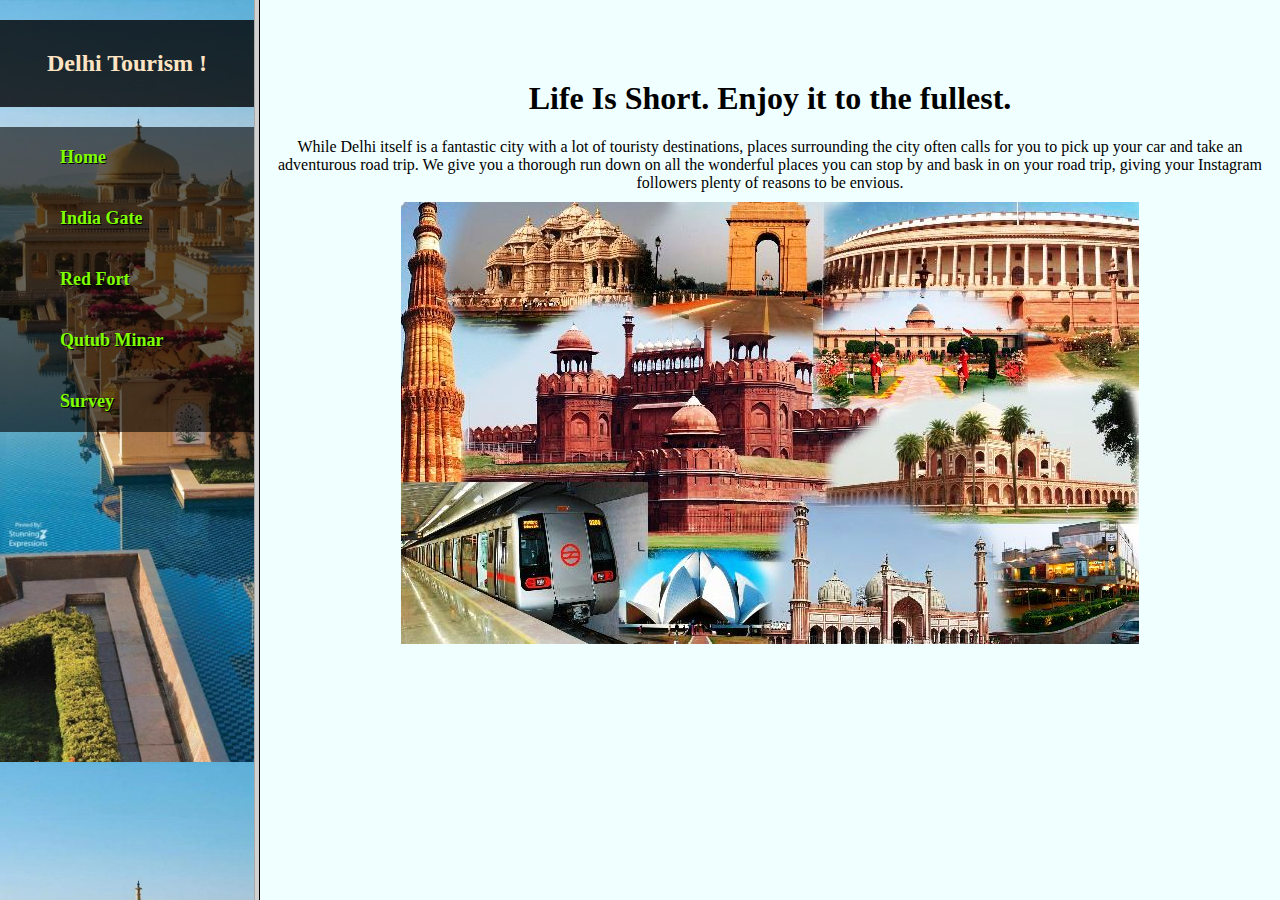
<file: index.html>
<!DOCTYPE html>
<html lang="en">
<head>
    <meta charset="UTF-8">
    <meta name="viewport" content="width=device-width, initial-scale=1.0">
    <title>Delhi Tourism</title>
</head>
<frameset cols = "20%,80%">
    <frame name ="sidebar" src = "leftFrame.html" />
    <frame name ="main" src = "MyDelhi.html" />
</frameset>
</html>
</file>
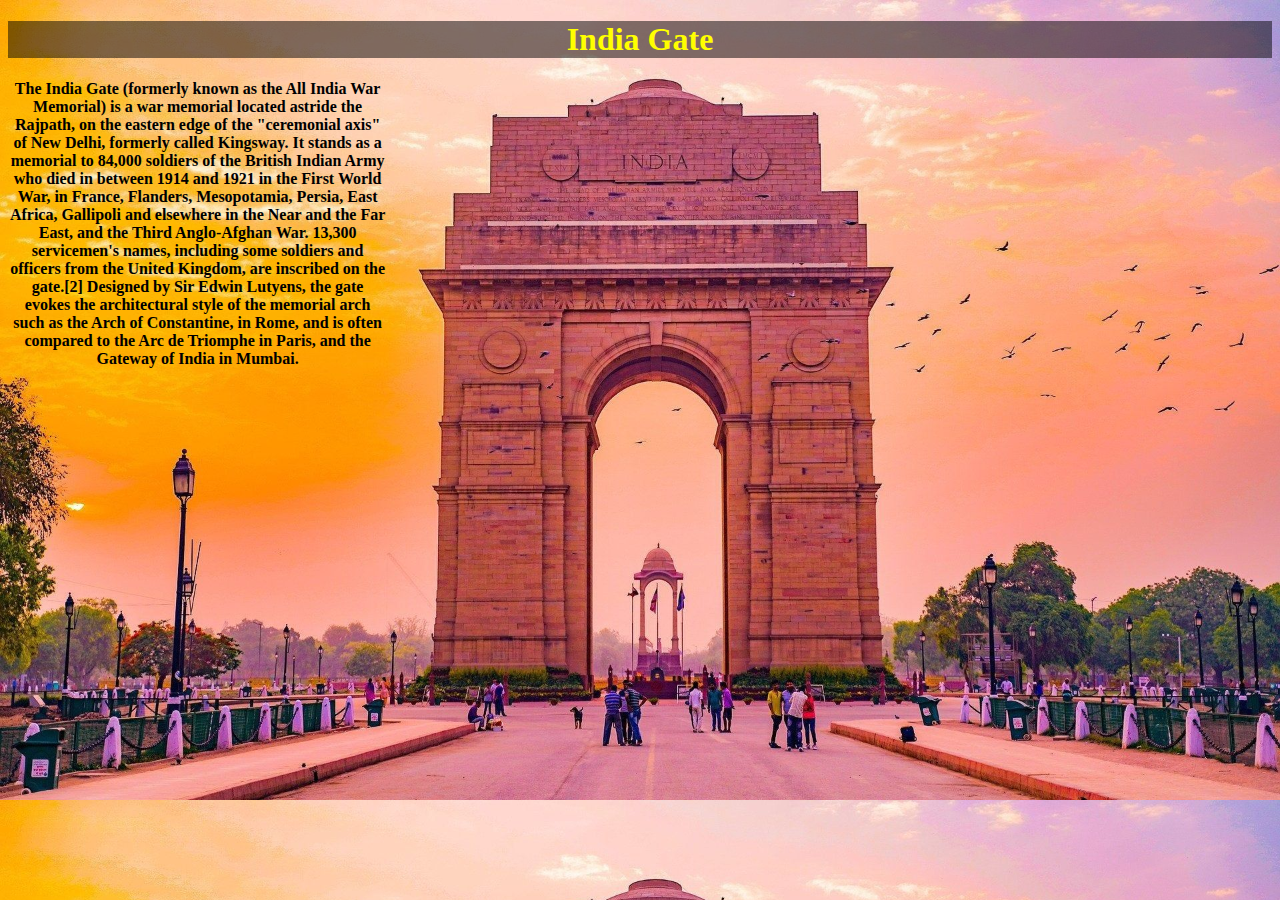
<file: IndiaGate.html>
<!DOCTYPE html>
<html lang="en">
<head>
    <meta charset="UTF-8">
    <meta name="viewport" content="width=, initial-scale=1.0">
    <title>India Gate</title>
    <link rel="stylesheet" href="page.css"/>
</head>
<body style="background-image: url('Delhi3.jpg');">
        <div class="header">
          <h1>India Gate</h1>
        </div>
        <div class="info">
            <b>The India Gate (formerly known as the All India War Memorial) is a war memorial located astride the Rajpath, on the eastern edge of the "ceremonial axis" of New Delhi, formerly called Kingsway. It stands as a memorial to 84,000 soldiers of the British Indian Army who died in between 1914 and 1921 in the First World War, in France, Flanders, Mesopotamia, Persia, East Africa, Gallipoli and elsewhere in the Near and the Far East, and the Third Anglo-Afghan War. 13,300 servicemen's names, including some soldiers and officers from the United Kingdom, are inscribed on the gate.[2] Designed by Sir Edwin Lutyens, the gate evokes the architectural style of the memorial arch such as the Arch of Constantine, in Rome, and is often compared to the Arc de Triomphe in Paris, and the Gateway of India in Mumbai. </b>
        </div>

</body>
</html>
</file>
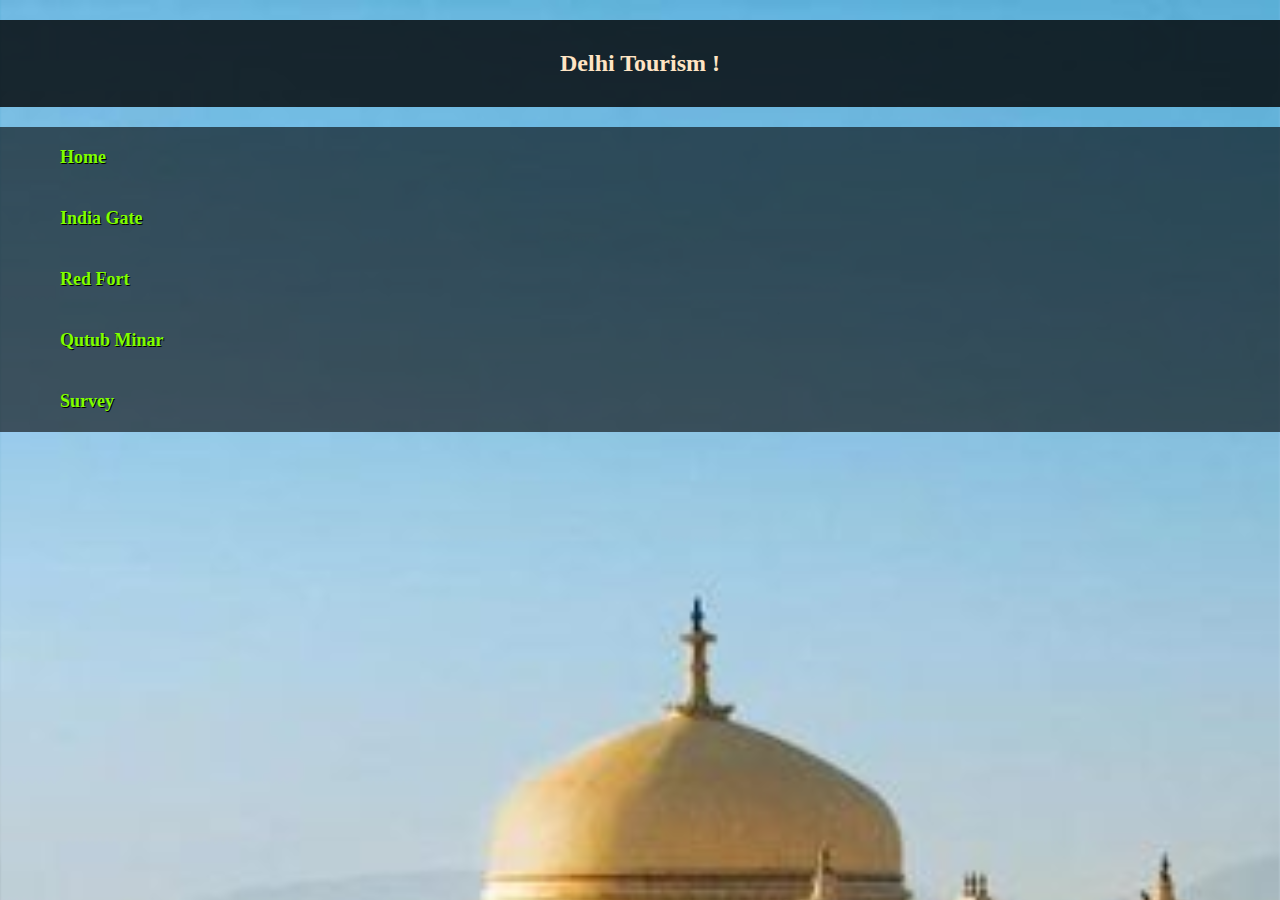
<file: leftFrame.html>
<!DOCTYPE html>
<html lang="en">
<head>
    <meta charset="UTF-8">
    <meta name="viewport" content="width=, initial-scale=1.0">
    <title>Sidebar</title>
    <link rel="stylesheet" href="leftFrame.css"/>
</head>
<body>

    <div id="heading">
        <h2 >Delhi Tourism !</h2>
    </div>
    <ul type="none">
            <li><a onfocus="changeAppearance()" href="./MyDelhi.html" target="main" title="Home"><b>Home</a></li>
            <li><a onfocus="changeAppearance()" href="./IndiaGate.html" target="main" title="India Gate"><b>India Gate</b></a></li>
            <li><a onfocus="changeAppearance()" href="./RedFort.html" target="main" title="Red Fort"><b>Red Fort</b></a></li>
            <li><a onfocus="changeAppearance()" href="./QutubMinar.html" target="main" title="Qutub"><b>Qutub Minar</b></a></li>
            <li><a onfocus="changeAppearance()" href="./survey.html" target="main" title="Survey"><b>Survey</b></a></li>
    </ul>

    <script>
        function changeAppearance(){
            document.activeElement.style.color='Red';
        }
    </script>
</body>
</html>
</file>
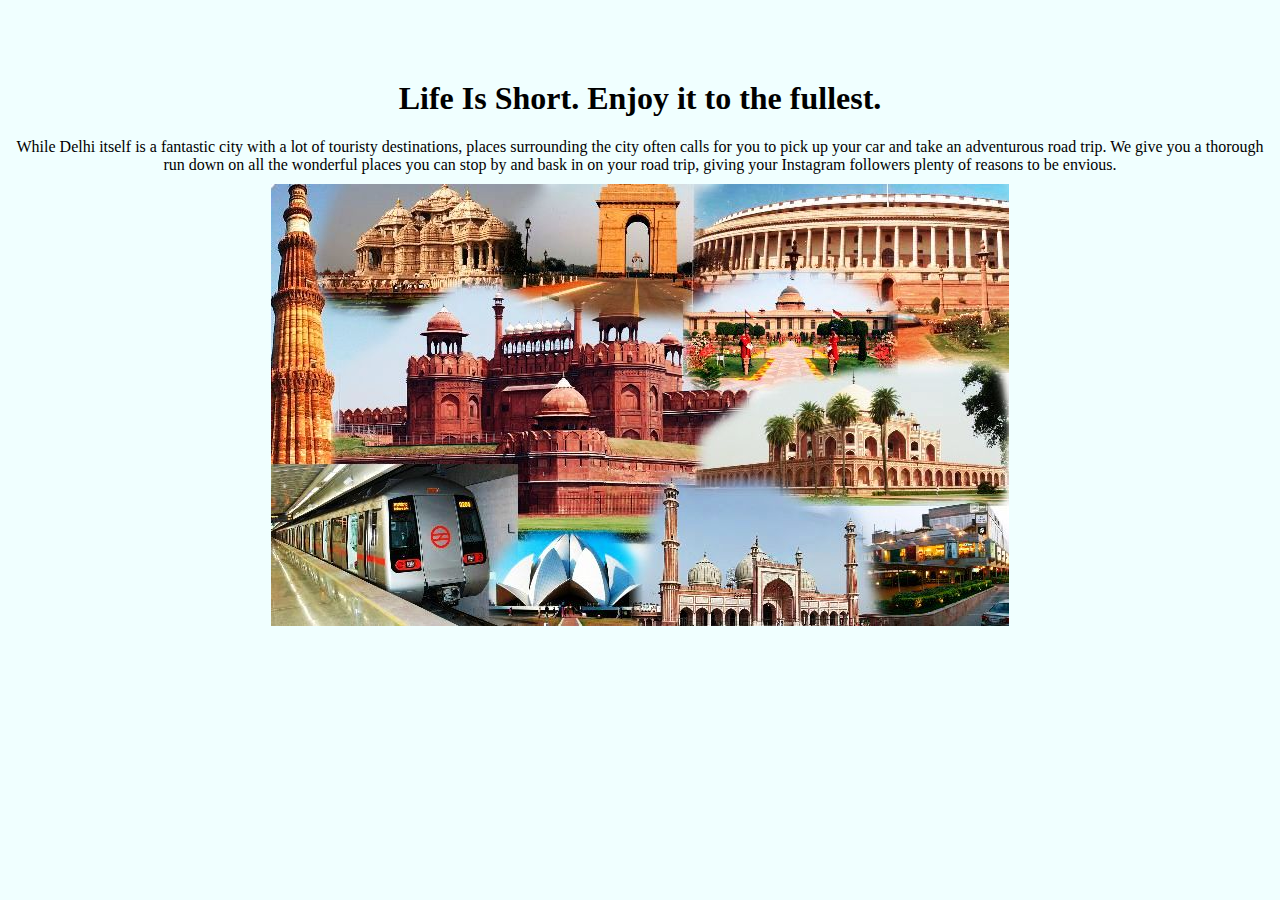
<file: MyDelhi.html>
<!DOCTYPE html>
<html lang="en">
<head>
    <meta charset="UTF-8">
    <meta name="viewport" content="width=, initial-scale=1.0">
    <title>My Delhi</title>
    <style>
        body{
        background-color: azure;
        margin-top: 80px;
        }
    </style>
</head>
<body>
        <div style="text-align: center;">
          <h1>Life Is Short. Enjoy it to the fullest.</h1>
        </div>
        <div style="text-align: center;">
            While Delhi itself is a fantastic city with a lot of touristy destinations, places surrounding the city often calls for you to pick up your car and take an adventurous road trip. We give you a thorough run down on all the wonderful places you can stop by and bask in on your road trip, giving your Instagram followers plenty of reasons to be envious.
        </div>

    <div style="text-align: center; margin-top: 10px;">
        <img src="Delhi1.jpg">
    </div>
</body>
</html>
</file>
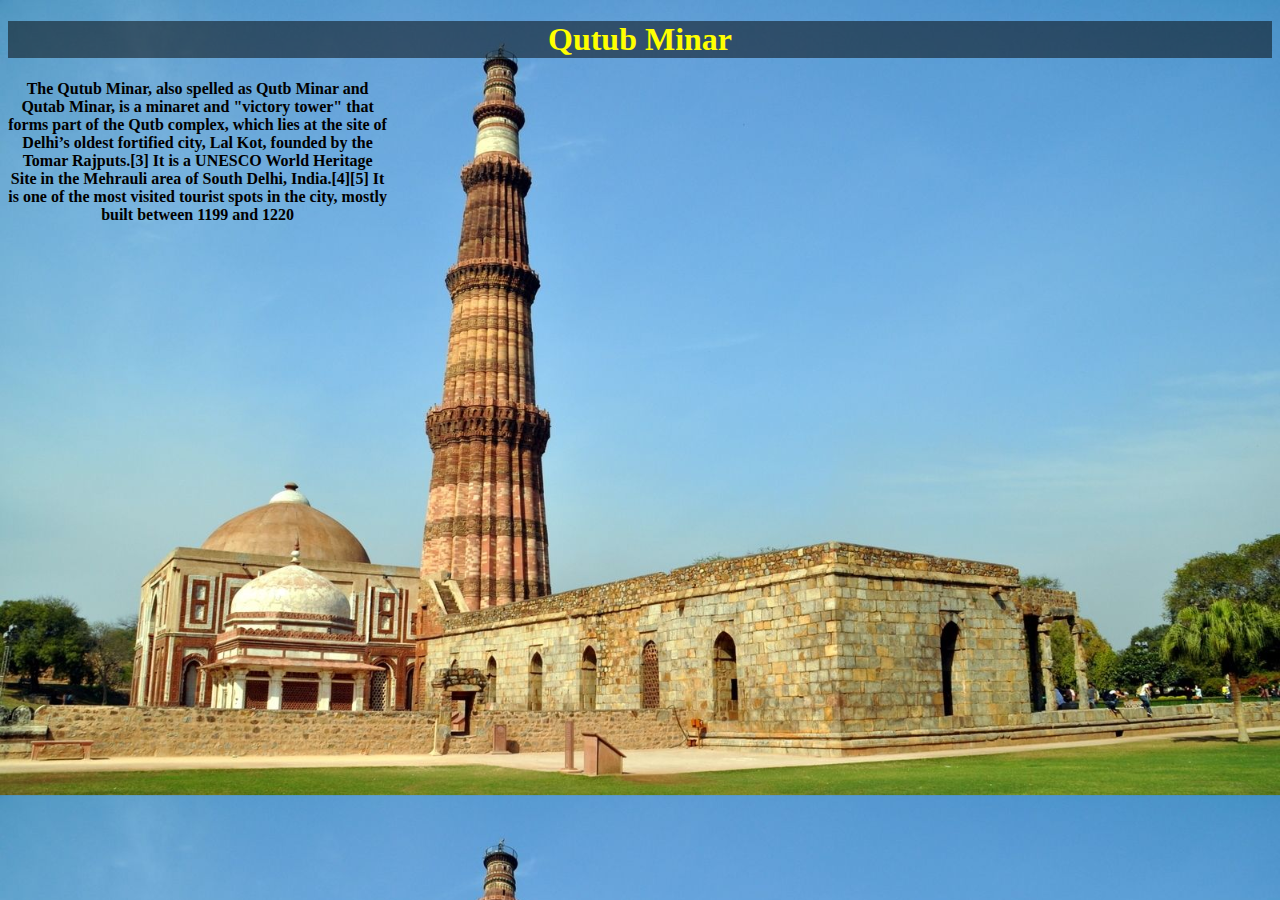
<file: QutubMinar.html>
<!DOCTYPE html>
<html lang="en">
<head>
    <meta charset="UTF-8">
    <meta name="viewport" content="width=, initial-scale=1.0">
    <title>Qutub</title>
    <link rel="stylesheet" href="page.css"/>
</head>
<body style="background-image: url('Delhi5.jpg')">
        <div class="header">
          <h1>Qutub Minar</h1>
        </div>
        <div class="info">
            <b>The Qutub Minar, also spelled as Qutb Minar and Qutab Minar, is a minaret and "victory tower" that forms part of the Qutb complex, which lies at the site of Delhi’s oldest fortified city, Lal Kot, founded by the Tomar Rajputs.[3] It is a UNESCO World Heritage Site in the Mehrauli area of South Delhi, India.[4][5] It is one of the most visited tourist spots in the city, mostly built between 1199 and 1220</b>
        </div>

</body>
</html>
</file>
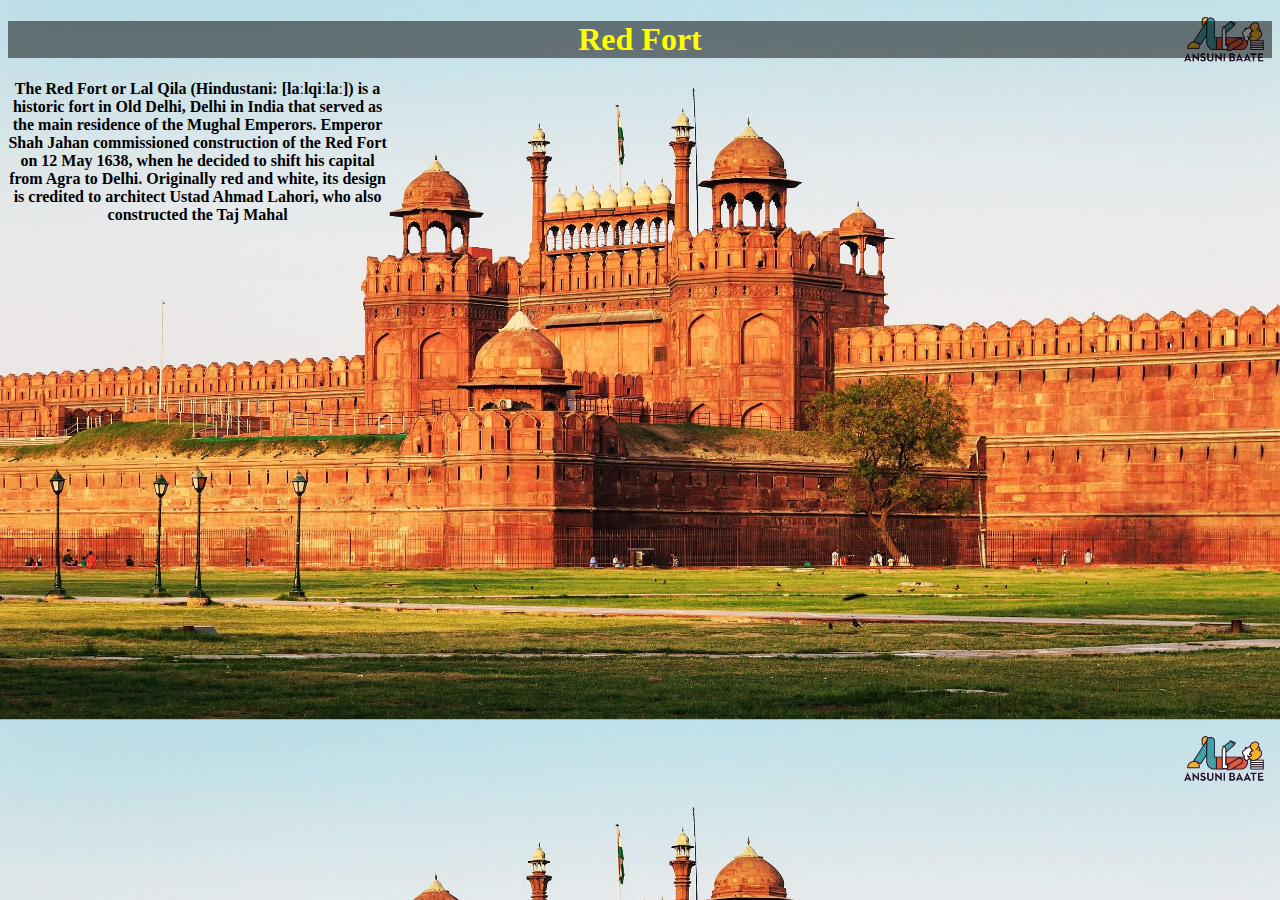
<file: RedFort.html>
<!DOCTYPE html>
<html lang="en">
<head>
    <meta charset="UTF-8">
    <meta name="viewport" content="width=, initial-scale=1.0">
    <title>Red Fort</title>
    <link rel="stylesheet" href="page.css"/>
</head>
<body style="background-image: url('Delhi4.jpg');">
        <div class="header">
          <h1>Red Fort</h1>
        </div>
        <div class="info">
            <b>The Red Fort or Lal Qila (Hindustani: [laːlqiːlaː]) is a historic fort in Old Delhi, Delhi in India that served as the main residence of the Mughal Emperors. Emperor Shah Jahan commissioned construction of the Red Fort on 12 May 1638, when he decided to shift his capital from Agra to Delhi. Originally red and white, its design is credited to architect Ustad Ahmad Lahori, who also constructed the Taj Mahal</b>
        </div>

</body>
</html>
</file>
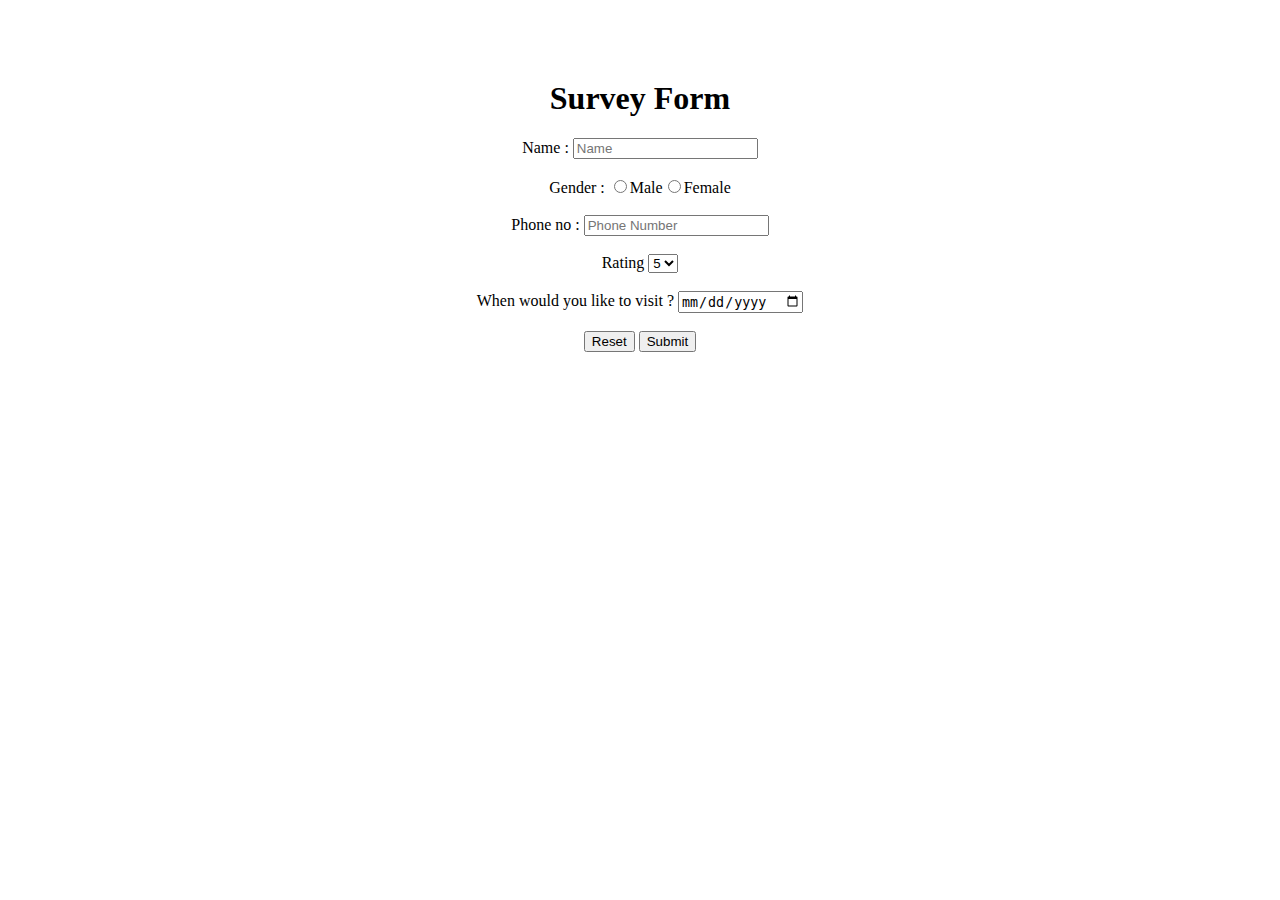
<file: survey.html>
<!DOCTYPE html>
<html lang="en">
<head>
    <meta charset="UTF-8">
    <meta name="viewport" content="width=device-width, initial-scale=1.0">
    <title>Take A Survey</title>
</head>
<body>
    <div style="text-align: center;margin-top: 80px;">
        <h1>Survey Form</h1>
        <form action="" method="">
            Name : <input type="text" onfocus="document.getElementById('nameToolTip').style.display='inline-block'" onblur="document.getElementById('nameToolTip').style.display='none'" placeholder="Name">
            <span id="nameToolTip" style="display:none; color: aqua;text-shadow: 1px 1px black;">Enter Your Name !!!</span>
            <br><br>
            Gender : <input type="radio" name="gender" >Male<input type="radio" name="gender">Female
            <br><br>
            Phone no : <input type="number" name="number" onfocus="document.getElementById('numberToolTip').style.display='inline-block'" onblur="document.getElementById('numberToolTip').style.display='none'" placeholder="Phone Number">
            <span id="numberToolTip" style="display:none; color: aqua;text-shadow: 1px 1px black;">Enter 10 digit phone number !!!</span>
            <br><br>
            Rating <select name="rating">
                        <option value="5" selected>5</option>
                        <option value="4">4</option>
                        <option value="3">3</option>
                        <option value="2">2</option>
                        <option value="1">1</option>
                    </select>
              <br><br>
              When would you like to visit ? <input type="date"/>

              <br><br>
              <input type="reset"/>
              <input type="submit" value="Submit"  onclick="Submit(event)">
        </form>    
    </div>
    
</body>
<script>
    function Submit(event){
        event.preventDefault()
        var x=confirm("Are you sure you want to submit?")
        if(x){
            alert("Form Submitted Successfully !")
        }
        else{
            alert("Form Could Not Be Submitted !")
        }
    }
</script>
</html>
</file>
<file: page.css>
body{
 background-size: cover;
}

.header{
    text-align: center; background-color: rgb(00,00,00,0.5);color: yellow;
}

.info{
    text-align: center; width: 30%;
}
</file>
<file: leftFrame.css>
body{
    background-image: url('Delhi2.jpg');
    background-size: cover;
    margin: 0;
}
#heading{
    margin: 0%;
    width: 100%;
}
#heading h2{
    padding: 30px;
    background-color: rgb(00, 00, 00,0.8);
    text-align: center;
    color: bisque;
}
ul{
    width: 100%;
    background-color: rgb(00, 00, 00,0.6);
}
li{  
    width: 100%;
    cursor: pointer;
    padding:20px;
}
li a{
    display: block;
    text-decoration: none;
    text-shadow: 1px 1px black;
    font-size: large;
    color: chartreuse;
}
li:hover{
    background-color: rgb(00, 00, 00,0.7);
}
</file>
